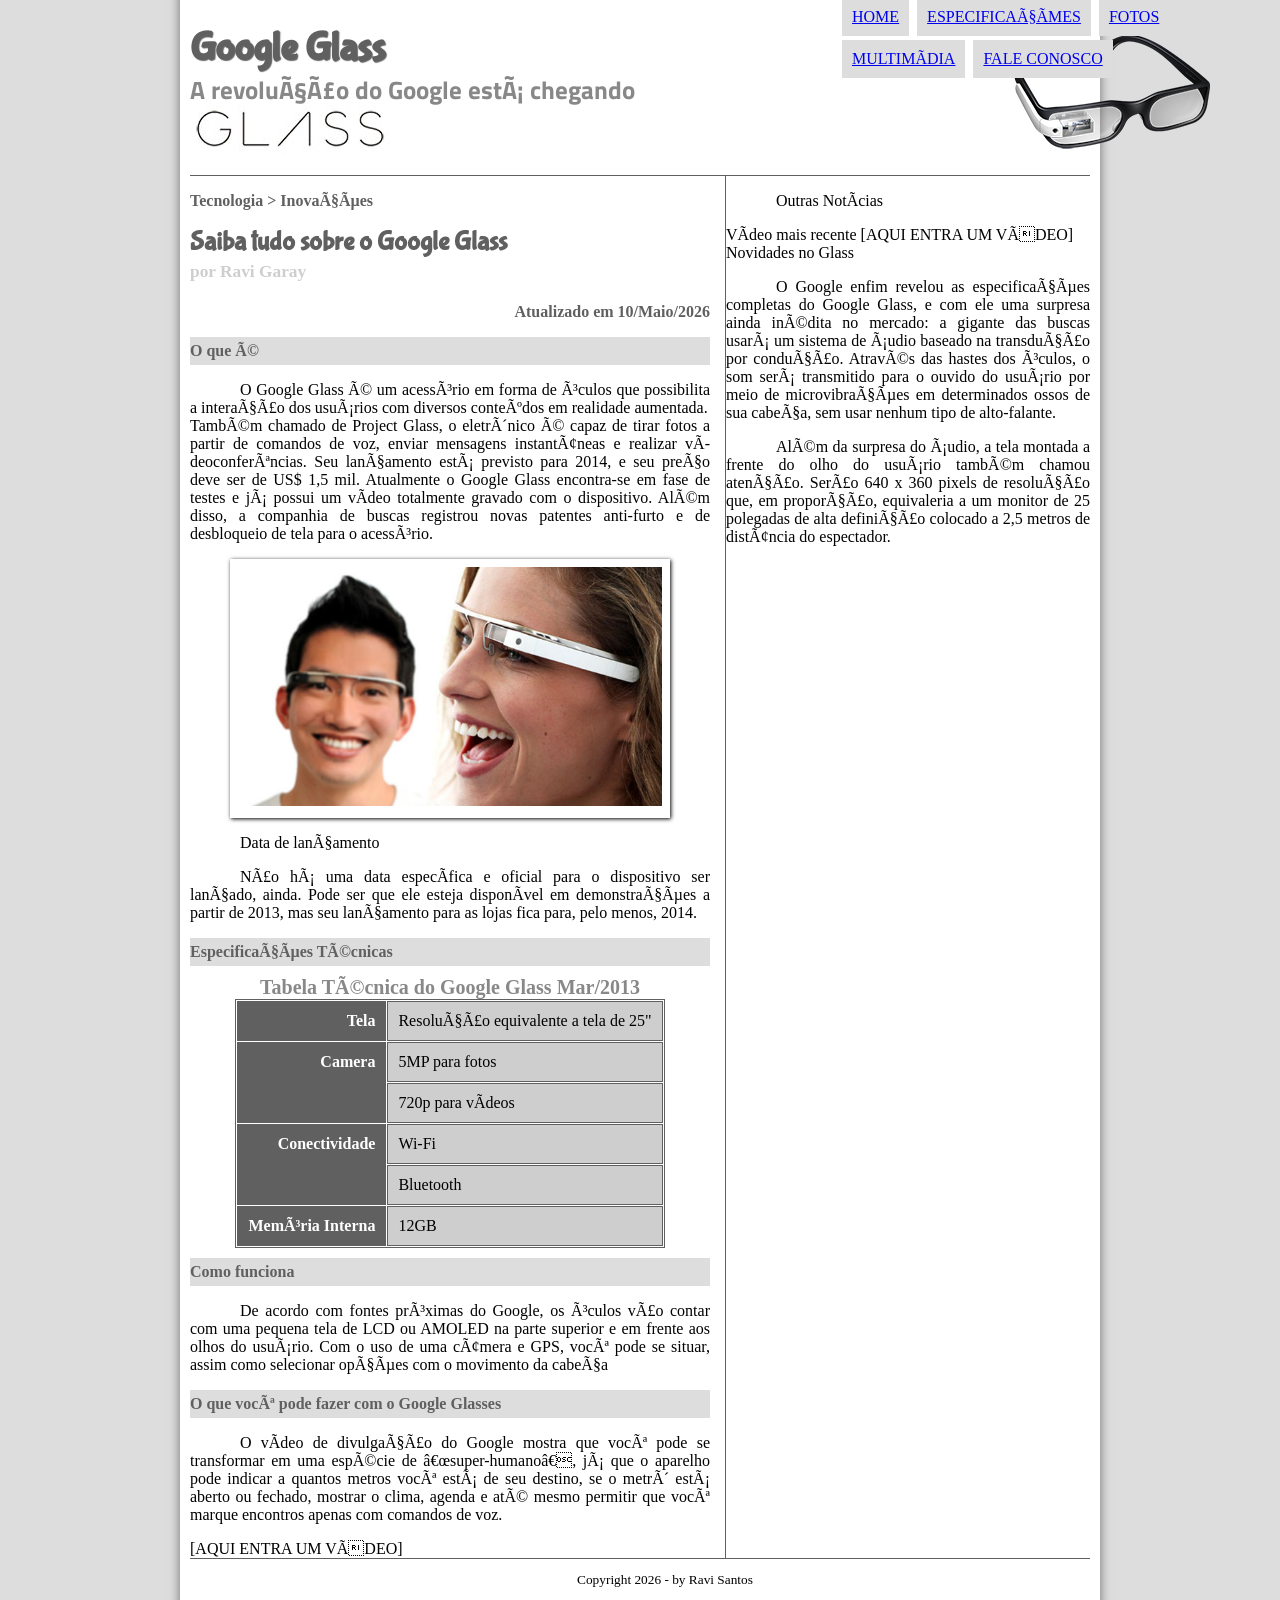
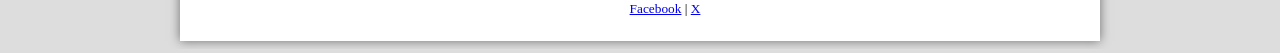
<file: Glass/index.html>
<!DOCTYPE html>
<html lang="pt-br" xmlns="http://www.w3.org/1999/html">
    <head>
        <meta charset="UHTF-8"/>
        <title>Tudo sobre o Google Glass</title>
        <link rel="stylesheet" type="text/css" href="_css\estilo.css">
    </head>
    <script language="javascript" src="_javascript\funcoes.js"></script>
    <body>
        <div id="interface">
            <header id="cabecalho">
                <hgroup>
                    <h1>Google Glass</h1>
                    <h2>A revolução do Google está chegando</h2>  
                </hgroup> 
            
                <img id="icone" src="_imagens\glass-oculos-preto-peq.png">
                <img id="logo" src="_imagens\glass-logo-peq.jpg">
                <nav id="menu">
                    <h1>Menu Principal</h1>
                    <ul type="disc">
                        <li onmousemove="mudaFoto('_imagens/home.png')" onmouseout="mudaFoto('_imagens/glass-oculos-preto-peq.png')"><a href="index.html" target="_self">Home</a></li>

                        <li onmousemove="mudaFoto('_imagens/especificacoes.png')" onmouseout="mudaFoto('_imagens/glass-oculos-preto-peq.png')"><a href="specs.html" target="_self">Especificações</a></li>

                        <li onmousemove="mudaFoto('_imagens/fotos.png')" onmouseout="mudaFoto('_imagens/glass-oculos-preto-peq.png')"><a href="fotos.html" target="_self">Fotos</a></li>

                        <li onmousemove="mudaFoto('_imagens/multimidia.png')" onmouseout="mudaFoto('_imagens/glass-oculos-preto-peq.png')"><a href="multimidia.html" target="_blank">Multimídia</a></li>

                        <li onmousemove="mudaFoto('_imagens/contato.png')" onmouseout="mudaFoto('_imagens/glass-oculos-preto-peq.png')"><a href="fale-conosco.html" target="_blank">Fale Conosco</a></li>
                    </ul>                    
                </nav>
            </header>
        <section id="corpo">
            <article id="noticia-principal">
                <header id="cabecalho-artigo">
                    <hgroup>
                        <h3>Tecnologia > Inovações</h3>              
                        <h1>Saiba tudo sobre o Google Glass</h1>
                        <h2>por Ravi Garay</h2>
                        <h3 class="direita">Atualizado em 10/Maio/2026</h3>
                    </hgroup>
                </header>

            <h2>O que é</h2>
<p>O Google Glass é um acessório em forma de óculos que possibilita a interação dos usuários com diversos conteúdos em realidade aumentada.
<br>Também chamado de  Project Glass, o eletrônico é capaz de tirar fotos a partir de comandos de voz, enviar mensagens instantâneas e realizar vídeoconferências. Seu lançamento está previsto para 2014, e seu preço deve ser de US$ 1,5 mil. Atualmente o Google Glass encontra-se em fase de testes e já possui um vídeo totalmente gravado com o dispositivo. Além disso, a companhia de buscas registrou novas patentes anti-furto e de desbloqueio de tela para o acessório.</p>

<figure class="foto-legenda">
    <img src="_imagens\glass-quadro-homem-mulher.jpg"/>
    <figcaption>
        <h3>Google Glass</h3>
        <p>Uma nova maneira de ver o mundo.</p>
    </figcaption>
</figure>

<p>Data de lançamento</p>
<p>Não há uma data específica e oficial para o dispositivo ser lançado, ainda. Pode ser que ele esteja disponível em demonstrações a partir de 2013, mas seu lançamento para as  lojas fica para, pelo menos, 2014.</p>

<h2>Especificações Técnicas</h2>
<table id="tabelaspec">
    <caption>Tabela Técnica do Google Glass Mar/2013</caption>

    <tr><td class="ce">Tela</td> <td class="cd">Resolução equivalente a tela de 25"</td></tr>
    <tr><td class="ce" rowspan="2">Camera</td> <td class="cd">5MP para fotos</td></tr>
    <tr><td class="cd">720p para vídeos</td></tr>
    <tr><td class="ce" rowspan="2">Conectividade</td> <td class="cd">Wi-Fi</td></tr>
    <tr><td class="cd">Bluetooth</td></tr>
    <tr><td class="ce">Memória Interna</td> <td class="cd">12GB</td></tr>
</table>

<h2>Como funciona</h2>
<p>De acordo com fontes próximas do Google, os óculos vão contar com uma pequena tela de LCD ou AMOLED na parte superior e em frente aos olhos do usuário. Com o uso de uma câmera e GPS, você pode se situar, assim como selecionar opções com o movimento da cabeça</p>


<h2>O que você pode fazer com o Google Glasses</h2>
<p>O vídeo de divulgação do Google mostra que você pode se transformar em uma espécie de “super-humano”, já que o aparelho pode indicar a quantos metros você está de seu destino, se o metrô está aberto ou fechado, mostrar o clima, agenda e até mesmo permitir que você marque encontros apenas com comandos de voz.</p>

[AQUI ENTRA UM VÍDEO]

        
            </article>
        </section>

        <aside id="lateral"></aside>     

<p>Outras Notícias</p>
Vídeo mais recente

[AQUI ENTRA UM VÍDEO]


    
   

            Novidades no Glass
        <p>O Google enfim revelou as especificações completas do Google Glass, e com ele uma surpresa ainda inédita no mercado: a gigante das buscas usará um sistema de áudio baseado na transdução por condução. Através das hastes dos óculos, o som será transmitido para o ouvido do usuário por meio de microvibrações em determinados ossos de sua cabeça, sem usar nenhum tipo de alto-falante.</p>

        <p>Além da surpresa do áudio, a tela montada a frente do olho do usuário também chamou atenção. Serão 640 x 360 pixels de resolução que, em proporção, equivaleria a um monitor de 25 polegadas de alta definição colocado a 2,5 metros de distância do espectador.</p>

    </aside>
 <footer id="rodape">

<small><p>Copyright 2026 - by Ravi Santos</p>
<p><a href="http://facebook.com" target="_blank">Facebook</a> | <a href="http://x.com" target="_blank">X</a></p></small> 
</footer>
</div>
</body>
</html>
</file>
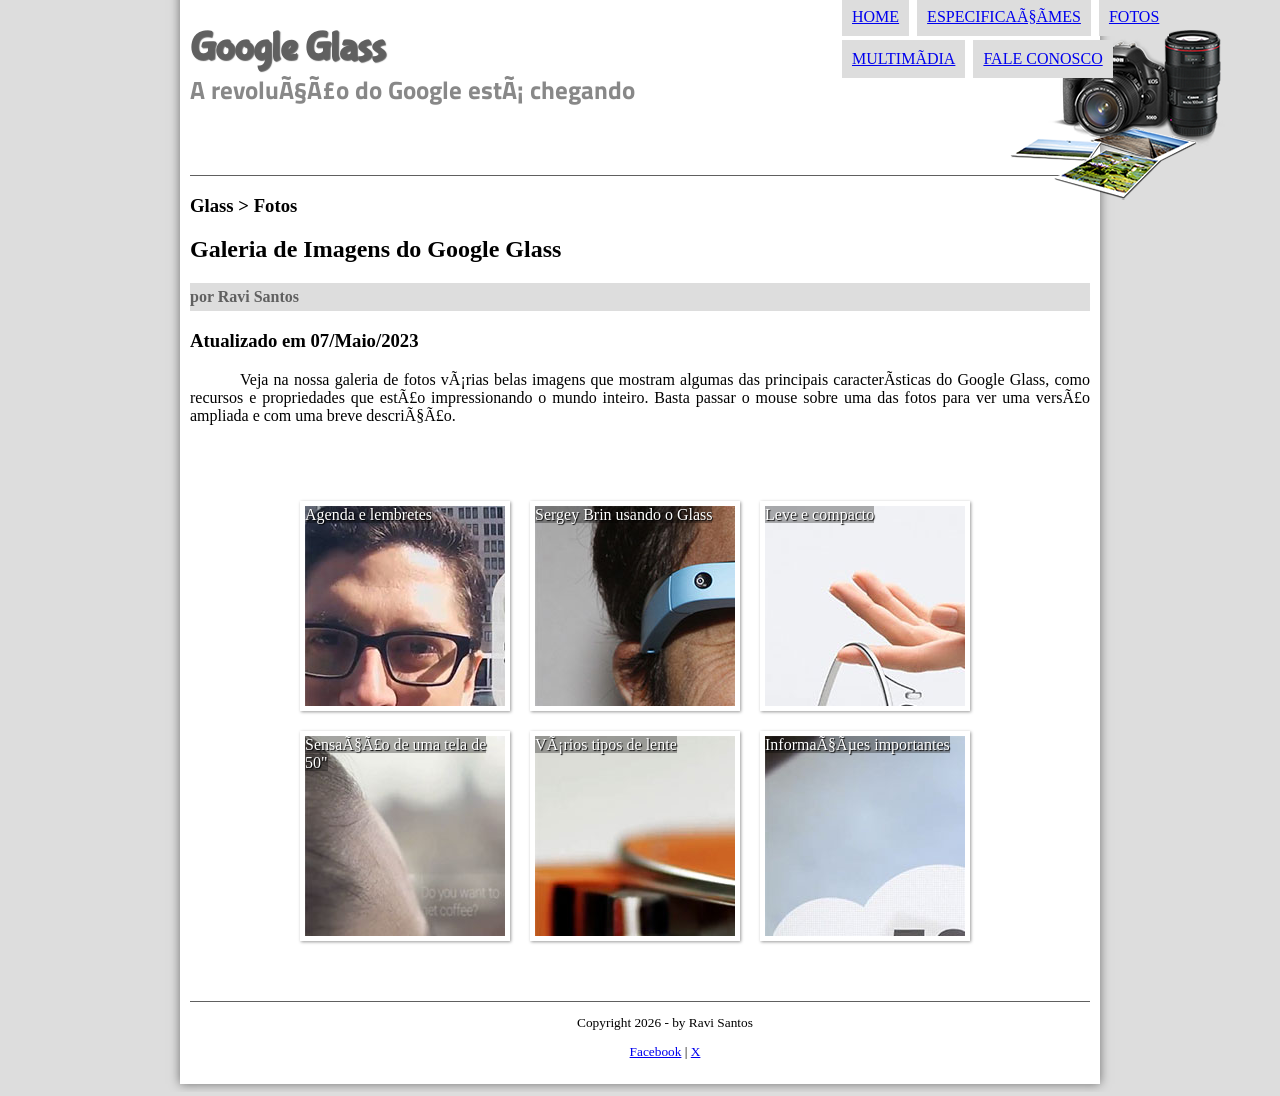
<file: Glass/fotos.html>
<!DOCTYPE html>
<html lang="pt-br" xmlns="http://www.w3.org/1999/html">
    <head>
        <meta charset="UHTF-8"/>
        <title>Tudo sobre o Google Glass</title>
        <link rel="stylesheet" type="text/css" href="_css\estilo.css">
        <link rel="stylesheet" type="text/css" href="_css\fotos.css">
    </head>
    <script language="javascript" src="_javascript\funcoes.js"></script>
    <body>
        <div id="interface">
            <header id="cabecalho">
                <hgroup>
                    <h1>Google Glass</h1>
                    <h2>A revolução do Google está chegando</h2>  
                </hgroup> 
            
                <img id="icone" src="_imagens\fotos.png">
                <nav id="menu">
                    <h1>Menu Principal</h1>
                    <ul type="disc">
                        <li onmousemove="mudaFoto('_imagens/home.png')" onmouseout="mudaFoto('_imagens/fotos.png')"><a href="index.html" target="_self">Home</a></li>

                        <li onmousemove="mudaFoto('_imagens/especificacoes.png')" onmouseout="mudaFoto('_imagens/fotos.png')"><a href="specs.html" target="_self">Especificações</a></li>

                        <li onmousemove="mudaFoto('_imagens/fotos.png')" onmouseout="mudaFoto('_imagens/fotos.png')"><a href="fotos.html" target="_self">Fotos</a></li>

                        <li onmousemove="mudaFoto('_imagens/multimidia.png')" onmouseout="mudaFoto('_imagens/fotos.png')"><a href="multimidia.html" target="_blank">Multimídia</a></li>

                        <li onmousemove="mudaFoto('_imagens/contato.png')" onmouseout="mudaFoto('_imagens/fotos.png')"><a href="fale-conosco.html" target="_blank">Fale Conosco</a></li>
                    </ul>
                </nav>
            </header>

                <article id="noticia-principal">
                    <header id-="cabecalho-artigo">
                        <hgroup>
                            <h3>Glass > Fotos</h3>
                            <h1>Galeria de Imagens do Google Glass</h1>
                            <h2>por Ravi Santos</h2>
                            <h3>Atualizado em 07/Maio/2023</h3>
                        </hgroup>
                    </header>

                    <p>Veja na nossa galeria de fotos várias belas imagens que mostram algumas das principais características do Google Glass, como recursos e propriedades que estão impressionando o mundo inteiro. Basta passar o mouse sobre uma das fotos para ver uma versão ampliada e com uma breve descrição.</p>

                    <ul id="album-fotos">
                        <li id="foto01"><figcaption><span>Agenda e lembretes</span></figcaption></li>
                        <li id="foto02"><figcaption><span>Sergey Brin usando o Glass</span></figcaption></li>
                        <li id="foto03"><figcaption><span>Leve e compacto</span></figcaption></li>
                        <li id="foto04"><figcaption><span>Sensação de uma tela de 50"</span></figcaption></li>
                        <li id="foto05"><figcaption><span>Vários tipos de lente</span></figcaption></li>
                        <li id="foto06"><figcaption><span>Informações importantes</span></figcaption></li>
                    </ul>

                </article>

<footer id="rodape">

<small><p>Copyright 2026 - by Ravi Santos</p>
<p><a href="http://facebook.com" target="_blank">Facebook</a> | <a href="http://x.com" target="_blank">X</a></p></small> 
</footer>
</div>
</body>
</html>
</file>
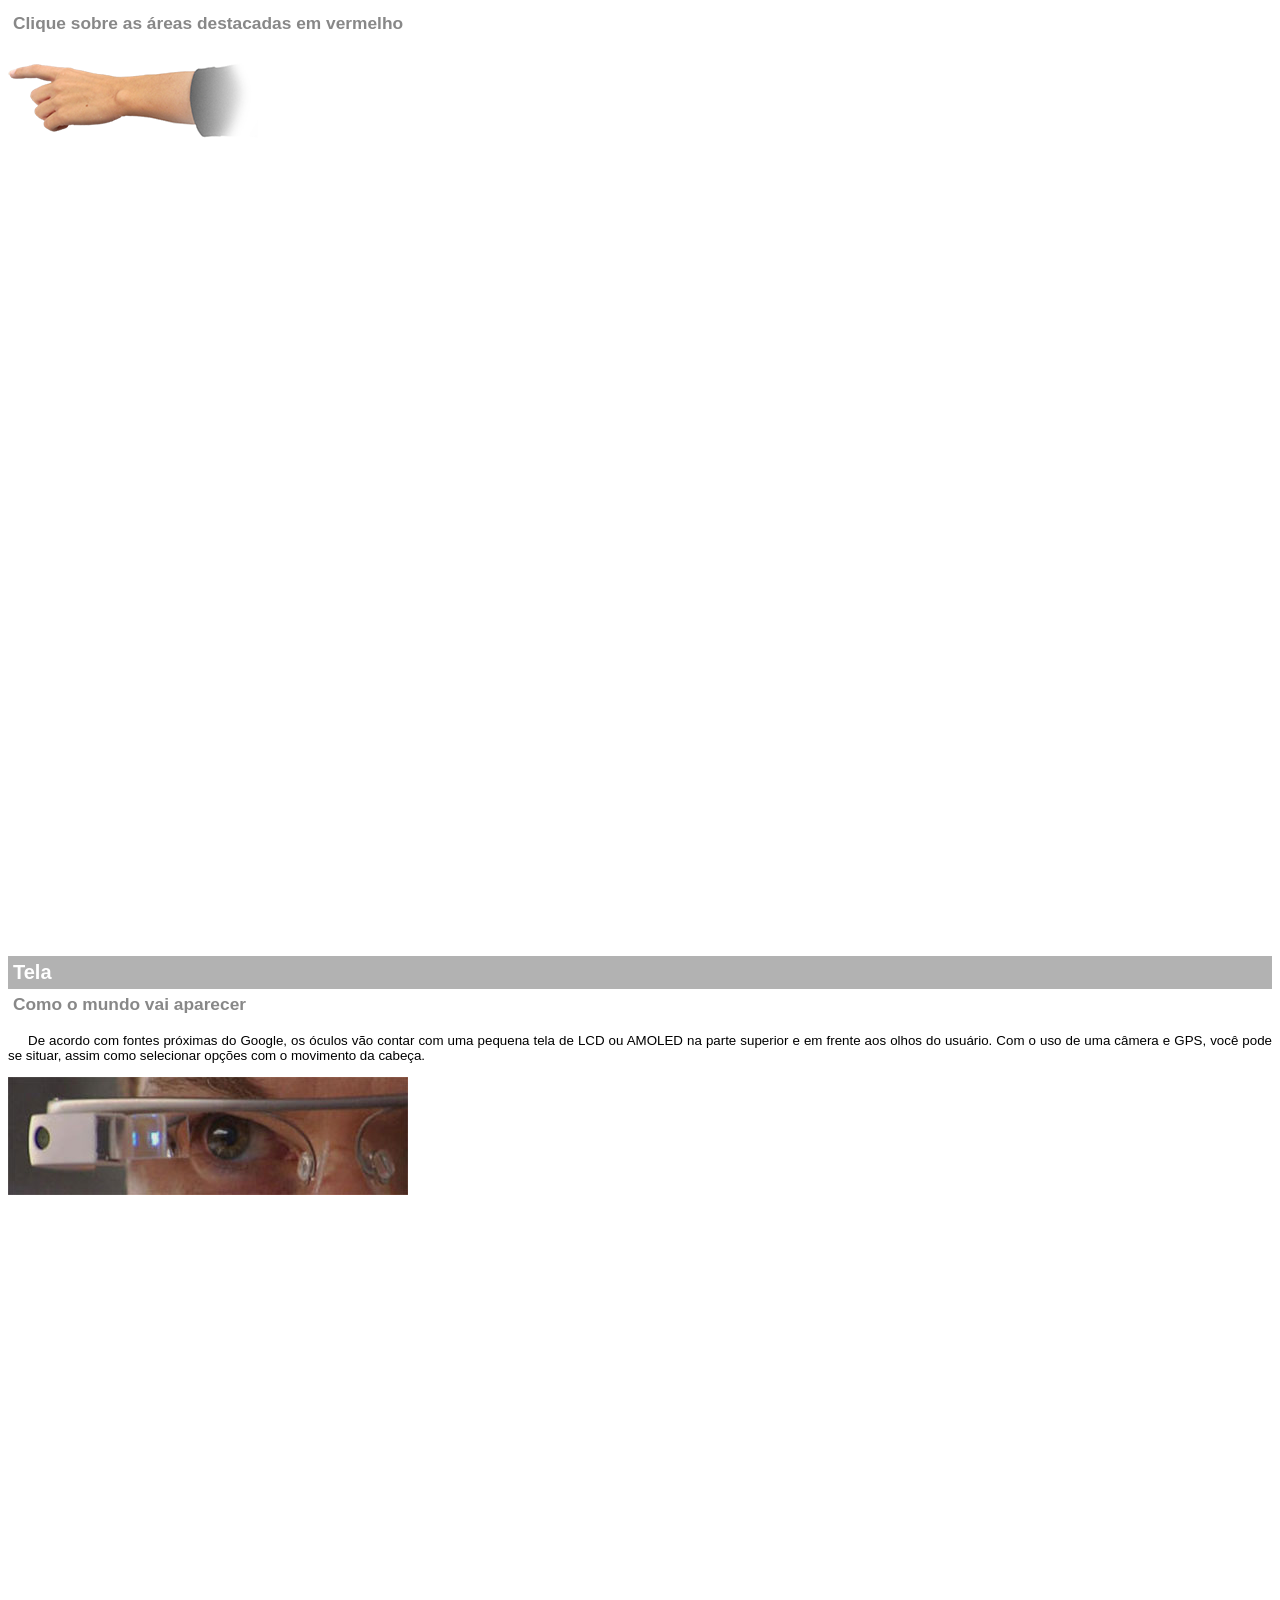
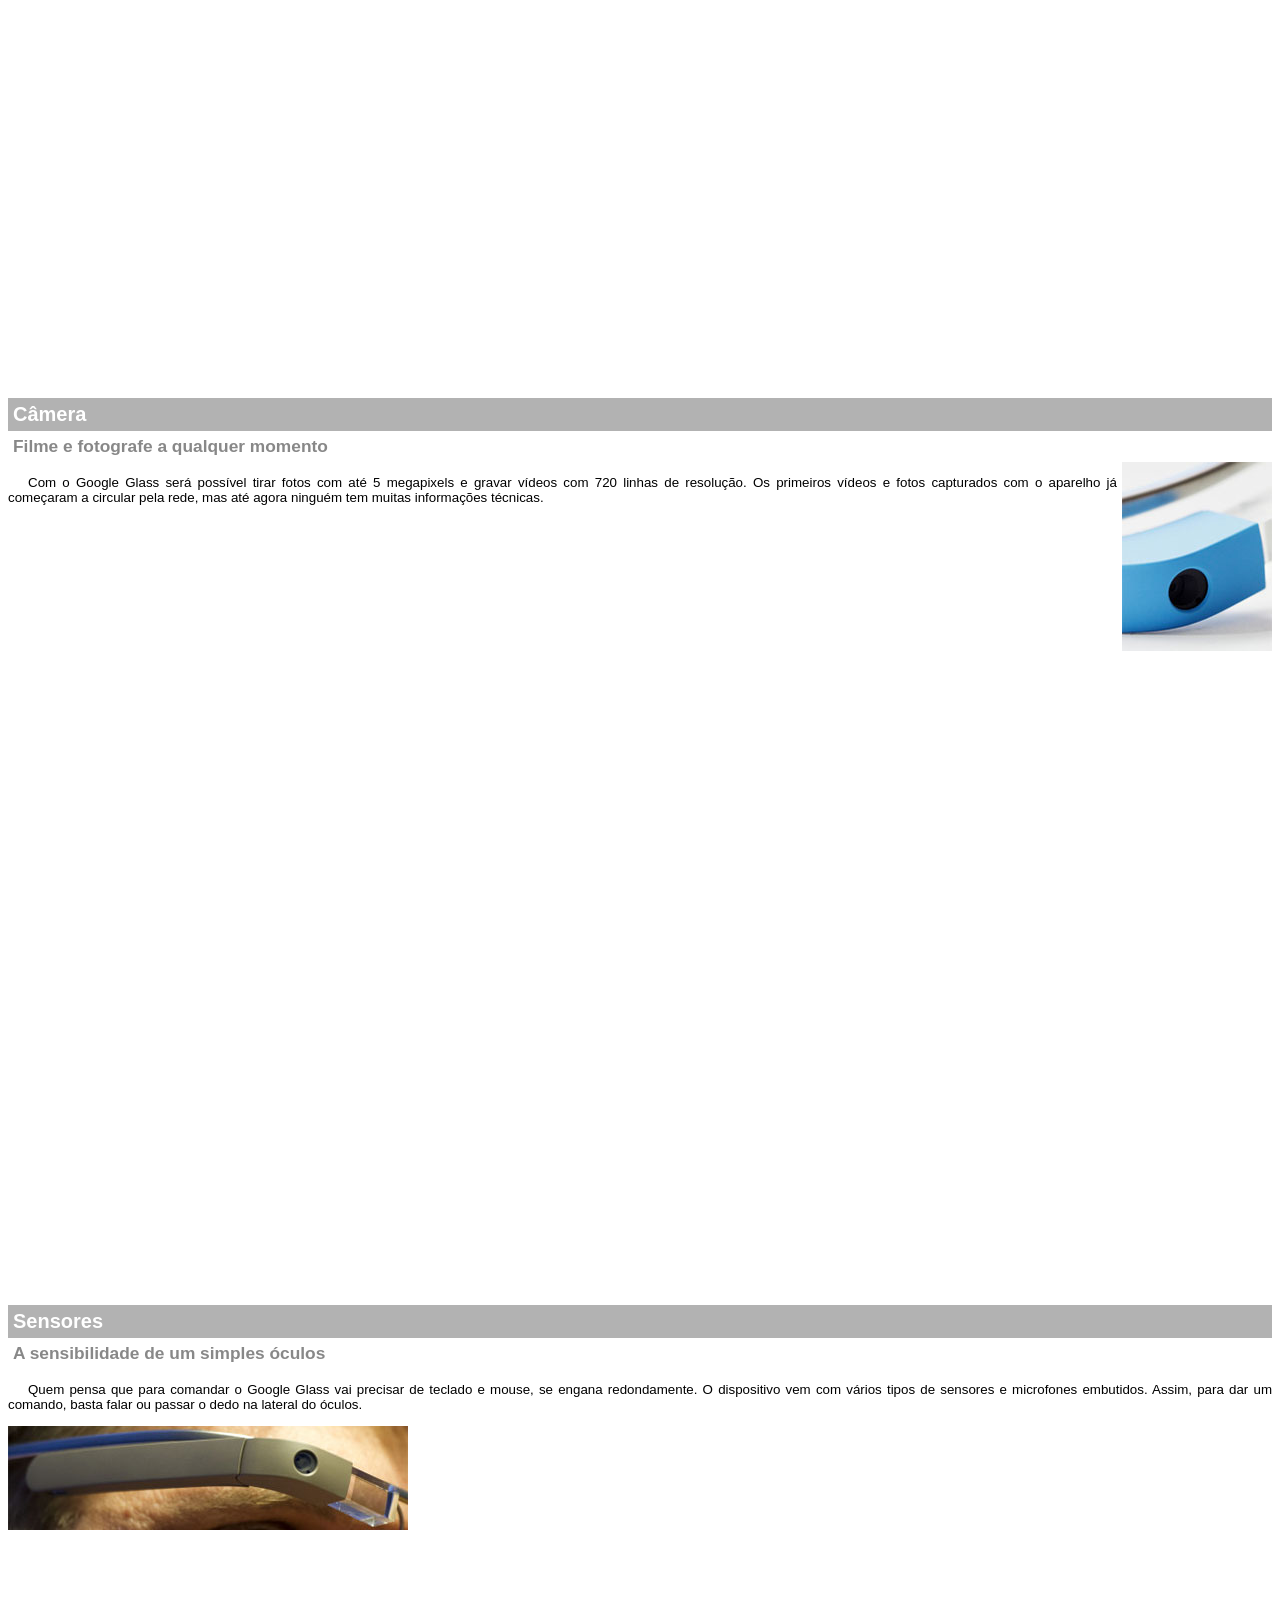
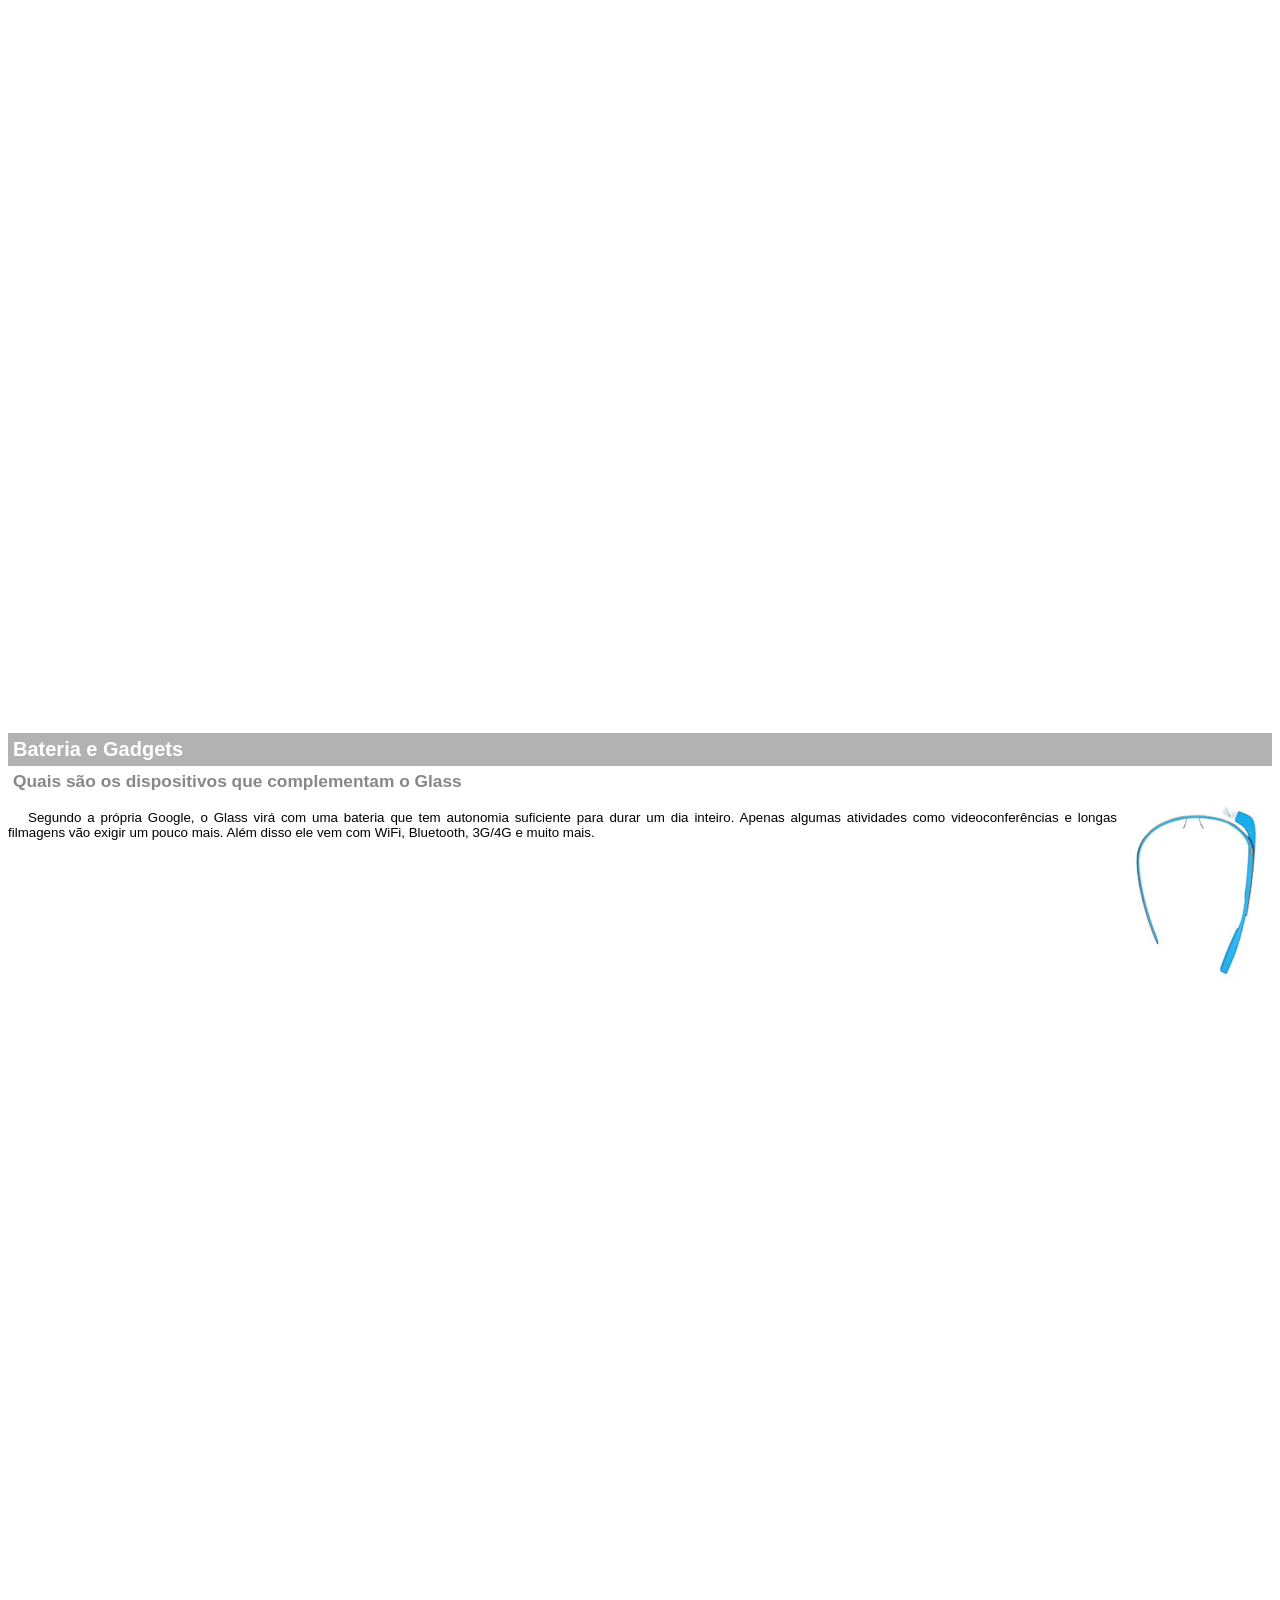
<file: Glass/google-glass.html>
<!DOCTYPE html>
<html>
    <head>
        <meta charset="UTF-8">
        <title>Informações sobre o Google Glass</title>
        <style>

            body {
                font-family: Arial;
                font-size: 10pt;
                overflow: hidden;
            }
            
            p {
                text-align: justify;
                text-indent: 20px;
            }

            article h1 {
                font-size: 15pt;
                color: #ffffff;
                background-color: rgba(0, 0, 0, .3);
                padding: 5px;
                margin: 0px;
            }

            article h2 {
                font-size: 13pt;
                color: #888888;
                margin: 0px;
                padding: 5px;
            }

            article {
                margin-bottom: 800px;
            }

            img.img-dir {
                display: block;
                float: right;
                margin-left: 5px;
            }
                                                    
        </style>
    </head>

    <body>

<article id="topo">
    <header>
        <h2>Clique sobre as áreas destacadas em vermelho</h2>
    </header>
    <img src="_imagens\mao.png" alt="Mão apontando para a esquerda">
</article>

<article id="tela">
    <header>
        <h1>Tela</h1>
        <h2>Como o mundo vai aparecer</h2>
    </header>
<p>De acordo com fontes próximas do Google, os óculos vão contar com uma pequena tela de LCD ou AMOLED na parte superior e em frente aos olhos do usuário. Com o uso de uma câmera e GPS, você pode se situar, assim como selecionar opções com o movimento da cabeça.</p>
<img src="_imagens\det-tela.jpg" alt="Tela do Goolge Glass">
</article>

<article id="camera">
    <header>
        <h1>Câmera</h1>
        <h2>Filme e fotografe a qualquer momento</h2>
    </header>
<img src="_imagens/det-camera.jpg" alt="Câmera do Google Glass" class="img-dir">
<p>Com o Google Glass será possível tirar fotos com até 5 megapixels e gravar vídeos com 720 linhas de resolução. Os primeiros vídeos e fotos capturados com o aparelho já começaram a circular pela rede, mas até agora ninguém tem muitas informações técnicas.</p></article>  

<article id="sensores">
    <header>
        <h1>Sensores</h1>
        <h2>A sensibilidade de um simples óculos</h2>
    </header>
<p>Quem pensa que para comandar o Google Glass vai precisar de teclado e mouse, se engana redondamente. O dispositivo vem com vários tipos de sensores e microfones embutidos. Assim, para dar um comando, basta falar ou passar o dedo na lateral do óculos.</p>
<img src="_imagens/det-touch.jpg" alt="Sensores Google Glass">
</article>                          

<article id="gadgets">                          
    <header>                                        
        <h1>Bateria e Gadgets</h1>
        <h2>Quais são os dispositivos que complementam o Glass</h2>                         
    </header>
<img src="_imagens/det-bateria.jpg" alt="Bateria e Gadgets do Google Glass" class="img-dir">
<p>Segundo a própria Google, o Glass virá com uma bateria que tem autonomia suficiente para durar um dia inteiro. Apenas algumas atividades como videoconferências e longas filmagens vão exigir um pouco mais. Além disso ele vem com WiFi, Bluetooth, 3G/4G e muito mais.</p></article>       

    </body>                           
</html>
</file>
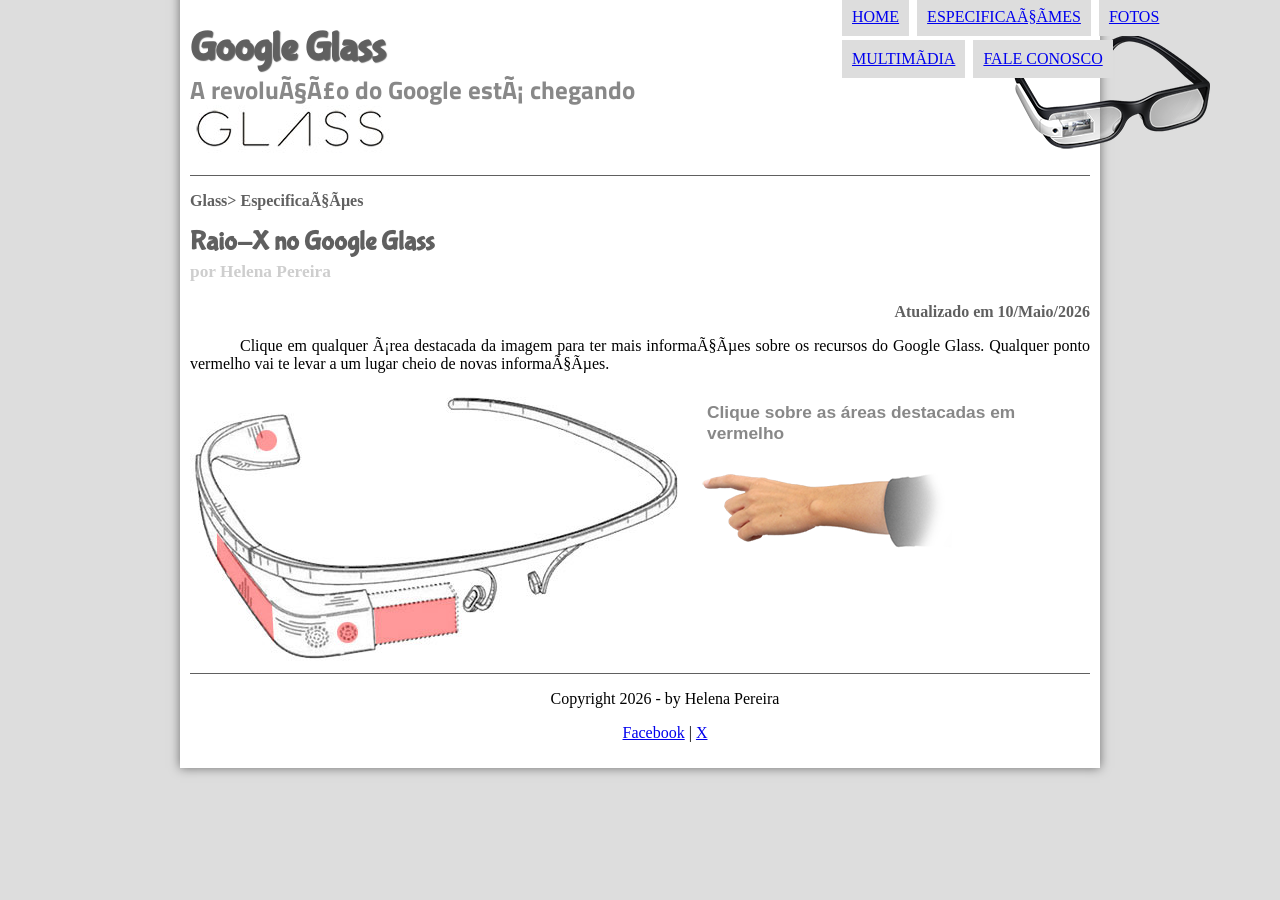
<file: Glass/specs.html>
<!DOCTYPE html>
<html lang="pt-br" xmlns="http://www.w3.org/1999/html">


<head>
    <meta charset="UHTF-8" />
    <title>Tudo sobre o Google Glass</title>
    <link rel="stylesheet"  href="_css/estilo.css">
    <link rel="stylesheet"  href="_css/specs.css">
</head>
<script language="javascript" src="_javascript/funcoes.js"></script>

<body>
    <div id="interface">
        <header id="cabecalho">
            <hgroup>
                <h1>Google Glass</h1>
                <h2>A revolução do Google está chegando</h2>
            </hgroup>

            <img id="icone" src="_imagens\glass-oculos-preto-peq.png">
            <img id="logo" src="_imagens\glass-logo-peq.jpg">
            <nav id="menu">
                <h1>Menu Principal</h1>
                <ul>

                    <li onmousemove="mudaFoto ('_imagens/home.png')" onmouseout="mudaFoto('_imagens/glass-oculos-preto-peq.png')"><a href="index.html">home</a></li>
                    <li onmousemove="mudaFoto ('_imagens/especificacoes.png')" onmouseout="mudaFoto('_imagens/glass-oculos-preto-peq.png')"><a href="index.html">especificações</a></li>
                    <li onmousemove="mudaFoto ('_imagens/fotos.png')" onmouseout="mudaFoto('_imagens/glass-oculos-preto-peq.png')"><a href="index.html">Fotos</a></li>
                    <li onmousemove="mudaFoto ('_imagens/multimidia.png')" onmouseout="mudaFoto('_imagens/glass-oculos-preto-peq.png')"><a href="index.html" target="_blank">Multimídia</a></li>
                    <li onmousemove="mudaFoto ('_imagens/contato.png')" onmouseout="mudaFoto('_imagens/glass-oculos-preto-peq.png')"><a href="index.html" target="_blank">Fale Conosco</a></li>
                </ul>
            </nav>
        </header>
        <section id="corpo-full">
            <article id="noticia-principal">
                <header id="cabecalho-artigo">
                    <hgroup>
                        <h3>Glass> Especificações</h3>
                        <h1>Raio-X no Google Glass</h1>
                        <h2>por Helena Pereira</h2>
                        <h3 class="direita"> Atualizado em 10/Maio/2026</h3>
                    </hgroup>
                </header>

                <p>Clique em qualquer área destacada da imagem para ter mais informações sobre os recursos do Google Glass.
                Qualquer ponto vermelho vai te levar a um lugar cheio de novas informações.</p>
                <section id="conteudo">
                <img src="_imagens\glass-esquema-marcado.jpg" usemap="#meumapa">
                    <map name="meumapa">
                        <area shape="rect" coords="179, 202, 270, 260" href="google-glass.html#tela" target="janela"/>
                        <area shape="circle" coords="158, 243, 12" href="google-glass.html#camera" target="janela"/>
                        <area shape="circle" coords="76, 52, 12" href="google-glass.html#gadgets" target="janela"/>
                        <area shape="poly" coords="28, 143, 83, 216, 84, 249, 27, 169" href="google-glass.html#sensores" target="janela"/>
                    </map>
                <iframe src="google-glass.html" name="janela" id="frame-spec"></iframe>
                </section>

            </article>
        </section>
        <footer id="rodape">

            <p> Copyright 2026 - by Helena Pereira </p>
            <p><a href="http://facebook.com" target="_blank">Facebook</a> | <a href="http://x.com" target="_blank">X</a>
            </p>
        </footer>
    </div>
</body>

</html>
</file>
<file: Glass/_css/estilo.css>
/* CSS */

@charset "UTF-8";
@import url('https://fonts.googleapis.com/css2?family=Titillium+Web');
@font-face {
    font-family: 'FonteLogo' ;
    src: url("../_fonts/bubblegum-sans-regular.otf");
}

body {
    background-color: #dddddd;                                                                                       
    color: rgba(0, 0, 0, 1);
}

div#interface {
    width: 900px;
    background-color: #ffffff;
    margin: -20px auto 0px auto;
    box-shadow: 0px 0px 10px rgba(0, 0, 0, .5);
    padding: 10px;
}

p {
    text-align: justify;
    text-indent: 50px;
}

header#cabecalho img#icone {
    position: absolute;
    left: 1010px;
    top: 30px;
}

header#cabecalho {
    border-bottom: 1px #606060 solid;
    height: 150px;
}

header#cabecalho img#logo {
    position: relative;
    left: 0px;
    top: -25px;
}

header#cabecalho h1 {
    font-family: 'FonteLogo', sans-serif;
    font-size: 30pt;
    color: #606060;
    text-shadow: 1px 1px 1px rgba(0, 0, 0, .6);
    padding: 0px;
    margin-bottom: 0px;
}

header#cabecalho h2 {
    font-family: "Titillium Web", sans-serif;
    font-size: 25px;
    color: #888888;
    padding: 0px;
    margin-top: 0px;
}

figure.foto-legenda {
    position: relative;
    border: 8px solid white;
    box-shadow: 1px 1px 4px black;
}

figure.foto-legenda img {
    width: 100%;
    height: 100%;
}

figure.foto-legenda figcaption {
    opacity: 0;
    position: absolute;
    top: 0px;
    background-color: rgba(0, 0, 0, .4);
    color: white;
    width: 100%;
    height: 100%;
    padding: 10px;
    box-sizing: border-box;
    transition: opacity 1s;
}

figure.foto-legenda:hover figcaption {
    opacity: 1
}
    
nav#menu {
    display: block;
}
    
nav#menu ul {
    list-style: none;
    text-transform: uppercase;
    position: absolute;
    top: -20px;
    left: 800px;
}

nav#menu li {
    display:inline-block;
    background-color: #dddddd;
    padding: 10px;
    margin: 2px;
    transition: background-color 1s;
}

nav#menu h1 {
    display: none;
}

nav#menu li:hover {
    background-color: #606060;
}

section#corpo {
    display: block;
    width: 520px;
    float: left;
    border-right: 1px solid #606060;
    padding-right: 15px;
}

aside#lateral {
    display: block;
    width: 350px;
    float: right;
}

footer#rodape {
    clear: both;
    border-top: 1px solid #606060;
}

footer#rodape p {
    text-align: center;
}

table#tabelaspec {
    border: 1px solid #606060;
    border-spacing: 1px;
    margin-left: auto;
    margin-right: auto;
}

table#tabelaspec td {
    border: 1px solid #606060;
    padding: 10px;
    text-align: left;
    vertical-align: middle;
}

table#tabelaspec td.ce {
    vertical-align: top;
    color: #ffffff;
    background-color: #606060;
    text-align: right;
    font-weight: bold;
}

table#tabelaspec td.cd {
    background-color: #cecece;
    text-align: left;
}

table#tabelaspec caption {
    color: #888888;
    font-size: 15pt;
    font-weight: bold;
}

article#noticia-principal h2 {
    background-color: #dddddd;
    font-size: 12pt;
    color: #606060;
    padding: 5px 0px 5px 0px;
    margin: 10px 0px 10px 0px;
}

header#cabecalho-artigo h1 {
    font-family: 'FonteLogo', sans-serif;
    font-size: 20pt;
    color: #606060;
    margin-bottom: 0px;
    margin-top: 0px;
}

.direita {
    text-align: right;   
}

header#cabecalho-artigo h2 {
    font-size: 13pt;
    color: #cecece;
    background-color: #ffffff;
    margin: 0px;
}

header#cabecalho-artigo h3 {
    font-size: 12pt;
    color: #606060;
}
</file>
<file: Glass/_css/specs.css>
@charset "UTF-8";

section#conteudos {
    width: 1000px;
    margin: auto;
}

iframe#frame-spec {
    width: 350px;
    height: 280px;
    border: none;
    overflow: hidden;
                                                                            
}
</file>
